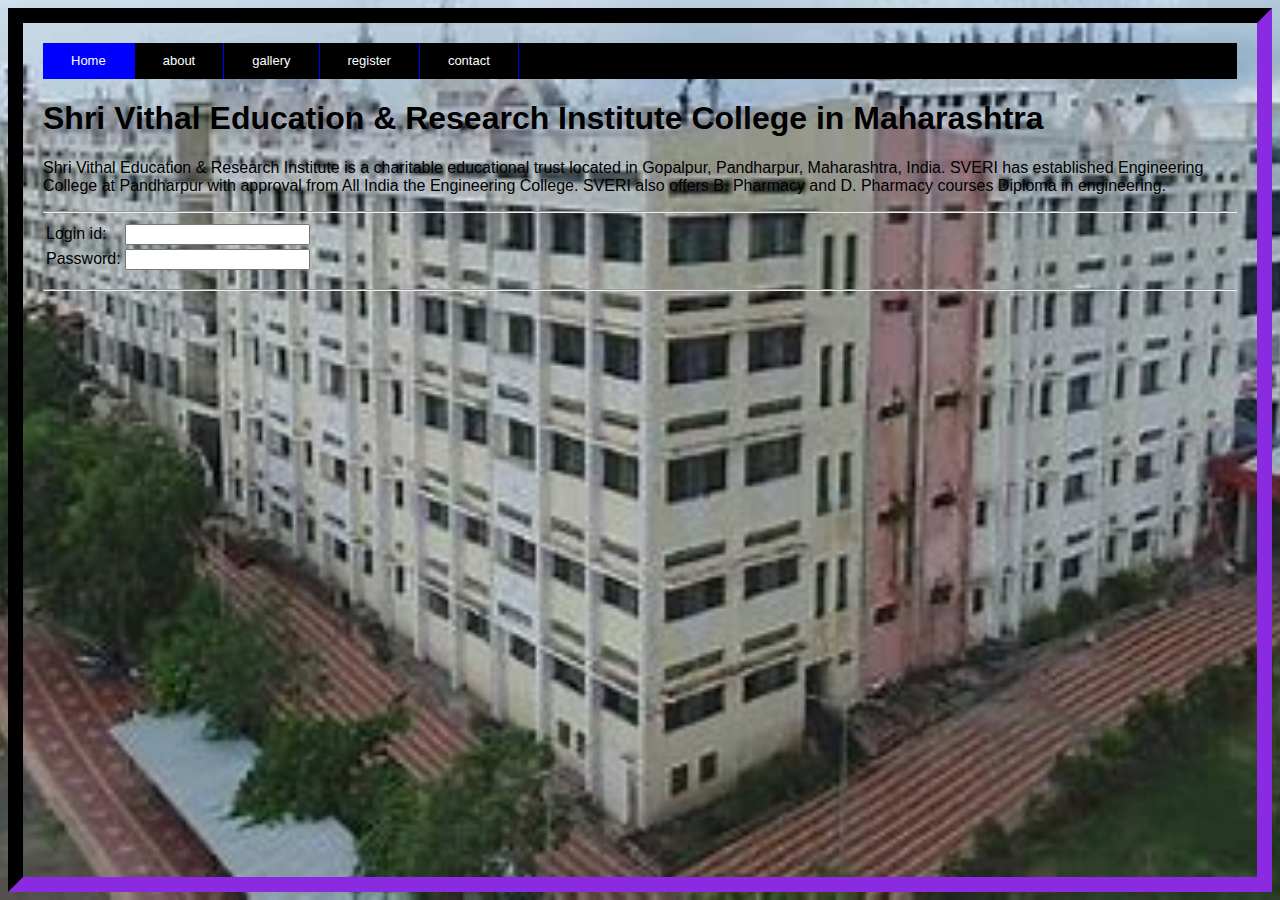
<file: sveri website/index.html>
<style>
  #line{
    background-color: blueviolet;
    height: 21px;
    border: chartreuse;
    border-style: solid;
    border-radius: 150px;
    text-align: center;
  }
</style>
  <link rel="Stylesheet" href="sveri.css"/>
  <body>
    <div>
      <ul>
        <li class="active"><a href="index.html">Home</a></li>
        <li><a href="about.html">about</a></li>
        <li><a href="gallery.html">gallery</a></li>
        <li><a href="register.html">register</a></li>
        <li><a href="contact.html">contact</a></li>
      </ul>
    </div>
    <h1>Shri Vithal Education & Research Institute College in Maharashtra
    </h1>
    <p> Shri Vithal Education & Research Institute is a charitable educational trust
      located in Gopalpur, Pandharpur, Maharashtra, India. SVERI has established
      Engineering College at Pandharpur with approval from All India the Engineering
      College. SVERI also offers B. Pharmacy and D. Pharmacy courses Diploma in engineering.
    </p>
    <hr>
    <form>
      <table>
        <tr>
            <td> Login id: </td>
            <td> <input type=”text” name=””> </td>
        </tr>
       <tr>
      <td> Password: </td>
      <td>
        <input type=”Password” name=””> </td>
    </tr>
  </table>
</form>
<hr>
</file>
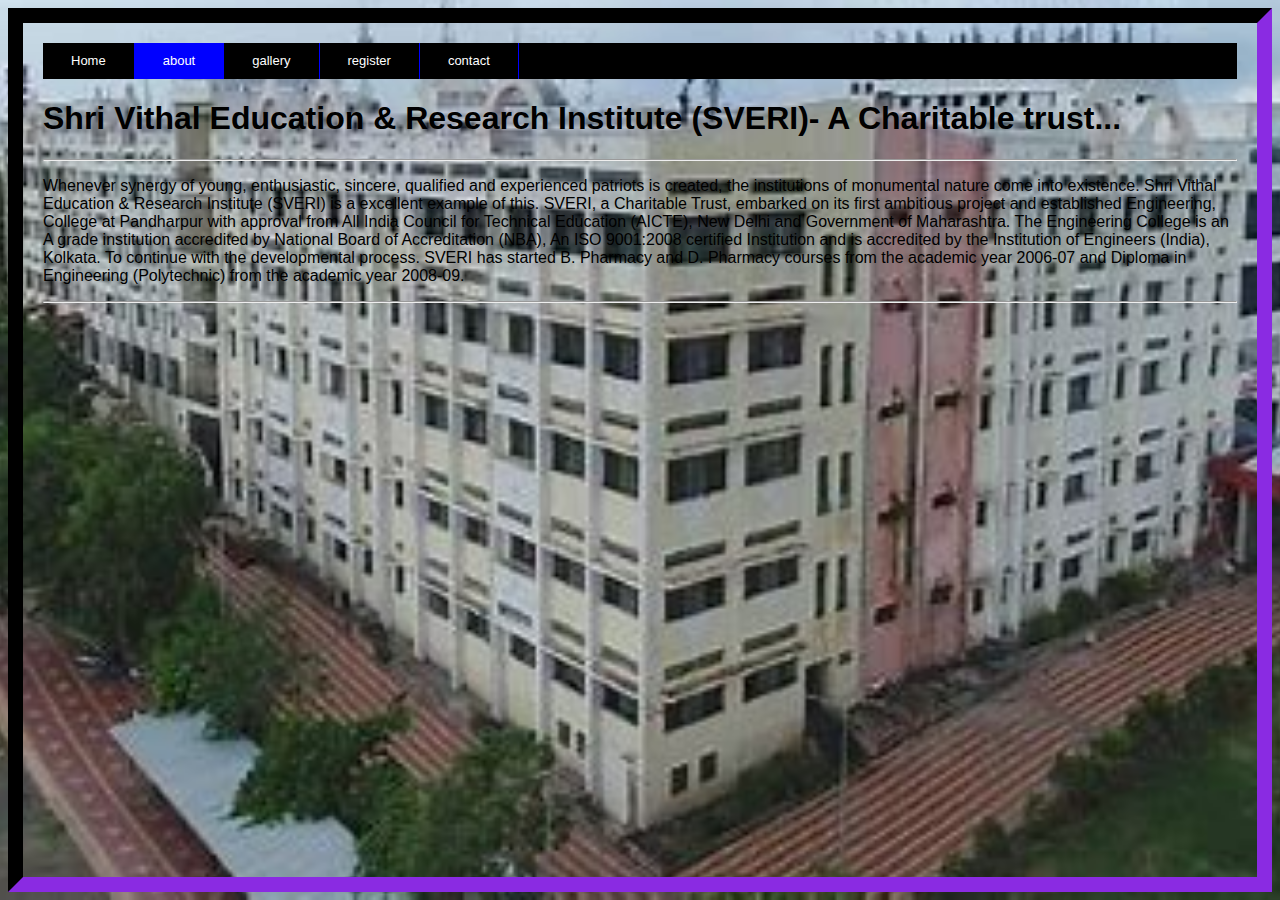
<file: sveri website/about.html>
<style>
  #line{
    background-color: blueviolet;
    height: 21px;
    border: chartreuse;
    border-style: solid;
    border-radius: 150px;
    text-align: center;
  }
</style>
<div>
  <ul>
    <li><a href="index.html">Home</a></li>
    <li class="active"><a href="about.html">about</a></li>
    <li><a href="gallery.html">gallery</a></li>
    <li><a href="register.html">register</a></li>
    <li><a href="contact.html">contact</a></li>
  </ul>
</div>
<head>
    <h1>Shri Vithal Education & Research Institute (SVERI)- A Charitable trust...</h1>
  </head>
  <hr>
  
  <body>
    <link rel="Stylesheet" href="sveri.css"/>
    <p>
      Whenever synergy of young, enthusiastic, sincere, qualified and experienced patriots
      is created, the institutions of monumental nature come into existence. Shri
      Vithal Education & Research Institute (SVERI) is a excellent example of this.
      SVERI, a Charitable Trust, embarked on its first ambitious project and established
      Engineering, College at Pandharpur with approval from All India Council for
      Technical Education (AICTE), New Delhi and Government of Maharashtra. The Engineering
      College is an A grade institution accredited by National Board of Accreditation
      (NBA), An ISO 9001:2008 certified Institution and is accredited by the Institution
      of Engineers (India), Kolkata. To continue with the developmental process.
      SVERI has started B. Pharmacy and D. Pharmacy courses from the academic year
      2006-07 and Diploma in Engineering (Polytechnic) from the academic year 2008-09.
    </p>
    <hr>
  </body>
</file>
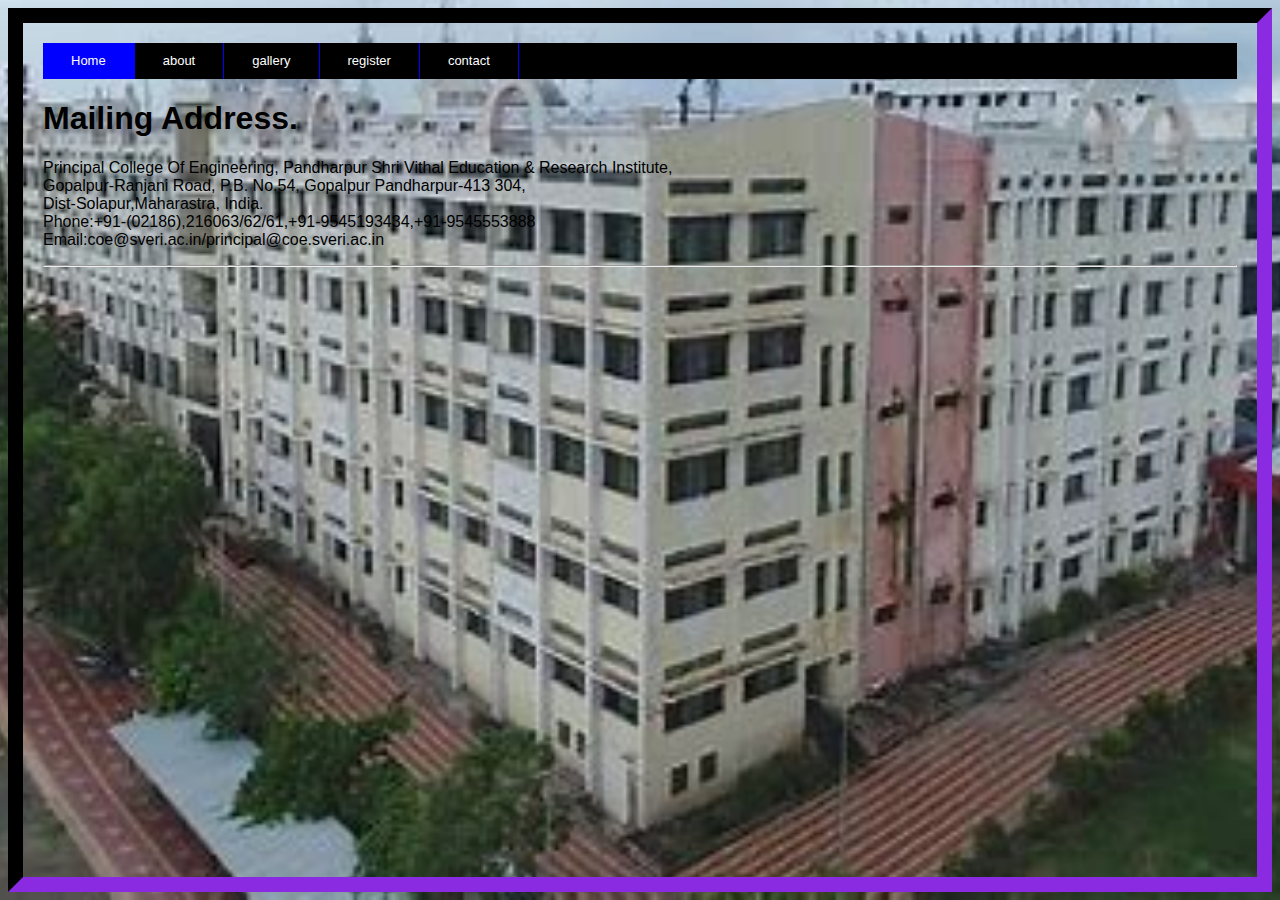
<file: sveri website/contact.html>
<style>
  #line{
    background-color: blueviolet;
    height: 21px;
    border: chartreuse;
    border-style: solid;
    border-radius: 150px;
    text-align: center;
  }
</style>
<div>
  <ul>
    <li class="active"><a href="index.html">Home</a></li>
    <li><a href="about.html">about</a></li>
    <li><a href="gallery.html">gallery</a></li>
    <li><a href="register.html">register</a></li>
    <li><a href="contact.html">contact</a></li>
  </ul>
</div>
<head>
    <h1>Mailing Address.</h1>
  </head>
  
  <body>
    <link rel="Stylesheet" href="sveri.css"/>
    <p>
      Principal College Of Engineering, Pandharpur Shri Vithal Education & Research Institute,
      <br> Gopalpur-Ranjani Road, P.B. No.54, Gopalpur Pandharpur-413 304,
      <br> Dist-Solapur,Maharastra, India.
      <br> Phone:+91-(02186),216063/62/61,+91-9545193434,+91-9545553888
      <br> Email:coe@sveri.ac.in/principal@coe.sveri.ac.in
    </p>
    <p>
      <hr>
  </body>
</file>
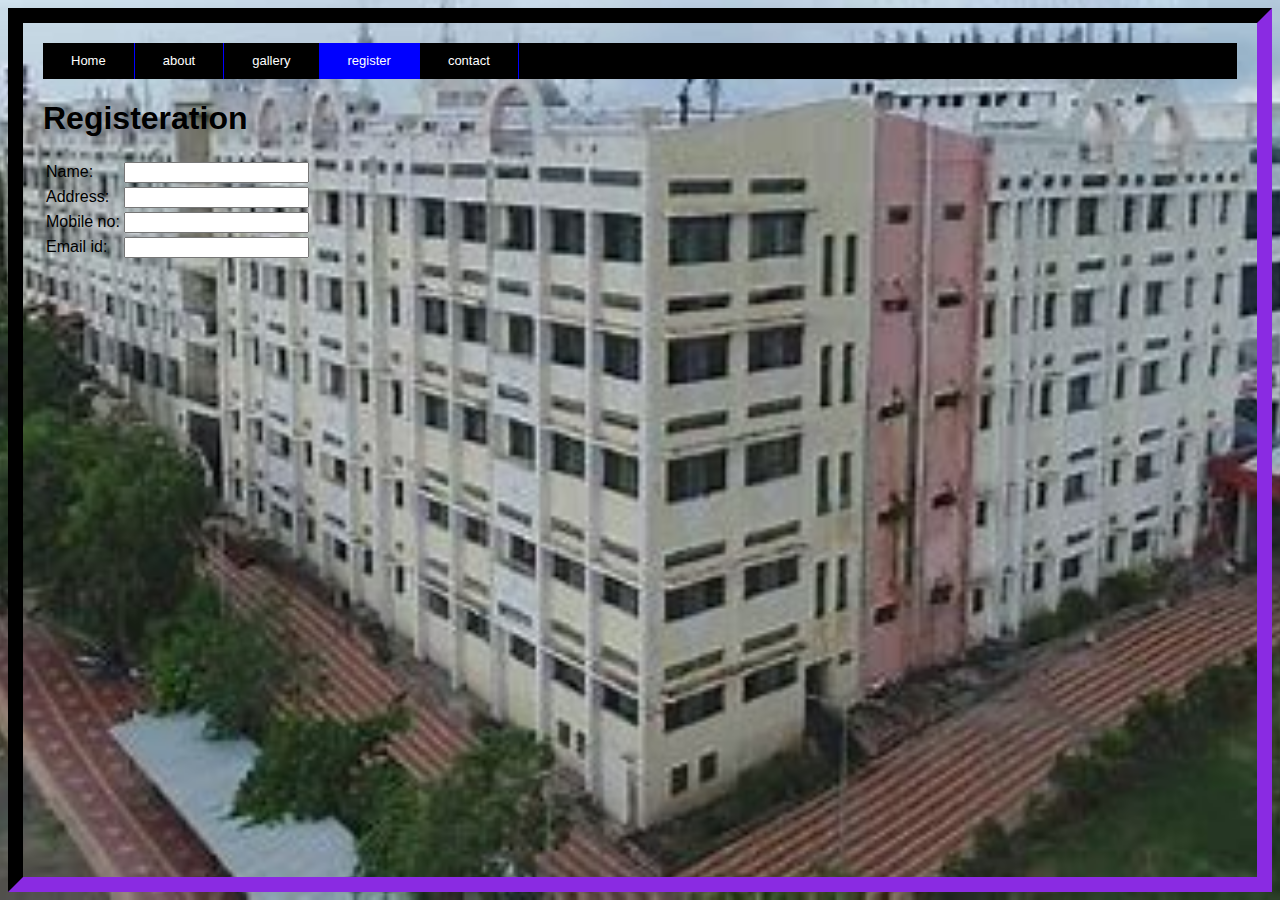
<file: sveri website/register.html>
<style>
  #line{
    background-color: rgb(232, 229, 233);
    height: 21px;
    border: chartreuse;
    border-style: solid;
    border-radius: 150px;
    text-align: 1000x;
    text-align: center;
  }
</style>
<div>
  <ul>
    <li><a href="index.html">Home</a></li>
    <li><a href="about.html">about</a></li>
    <li><a href="gallery.html">gallery</a></li>
    <li class="active"><a href="register.html">register</a></li>
    <li><a href="contact.html">contact</a></li>
  </ul>
</div>
<head>
    <h1>Registeration</h1>
  </head>
  <body>
    <link rel="Stylesheet" href="sveri.css"/>
    <p>
      <form>
        <table>
          <tr>
            <td> Name: </td>
            <td>
              <input type=”text” Name=””> </td>
          </tr>
          <tr>
            <td> Address: </td>
            <td>
              <input type=”Address” name=””> </td>
          </tr>
          <tr>
            <td> Mobile no: </td>
            <td>
              <input type="no" name=""> </td>
          </tr>
          <tr>
            <td>Email id:</td>
            <td>
              <input type="email" name=""> </td>
          </tr>
        </table>
      </form>
</file>
<file: sveri website/sveri.css>
body{
    background-image: url(sveriimage.jpg);
    background-size: cover;
    background-position: center;
    border-width:15px;
    border-style:solid;
    border-color:black;
    padding:10px;
    border-right:15px blueviolet solid;
    border-bottom:15px blueviolet solid;
    font-family:'Gill Sans', 'Gill Sans MT', Calibri, 'Trebuchet MS', sans-serif;
    padding:20px 20px 20px 20px;
}
ul{
    margin:0;
    padding:0;
    list-style: none;
    height:36px;
    line-height:36px;
    background-color:black;
    font-family: Arial, Helvetica, sans-serif;
    font-size:13px;
}
li{
    float:left;
    border-right:1px solid blue;
}
a{
    display:block;
    padding:0 28;
    color:white;
    text-decoration:none;

}
a:hover{
    background-color:rgb(187, 187, 210);
}
.active a{
    background-color:blue;
}
</file>
